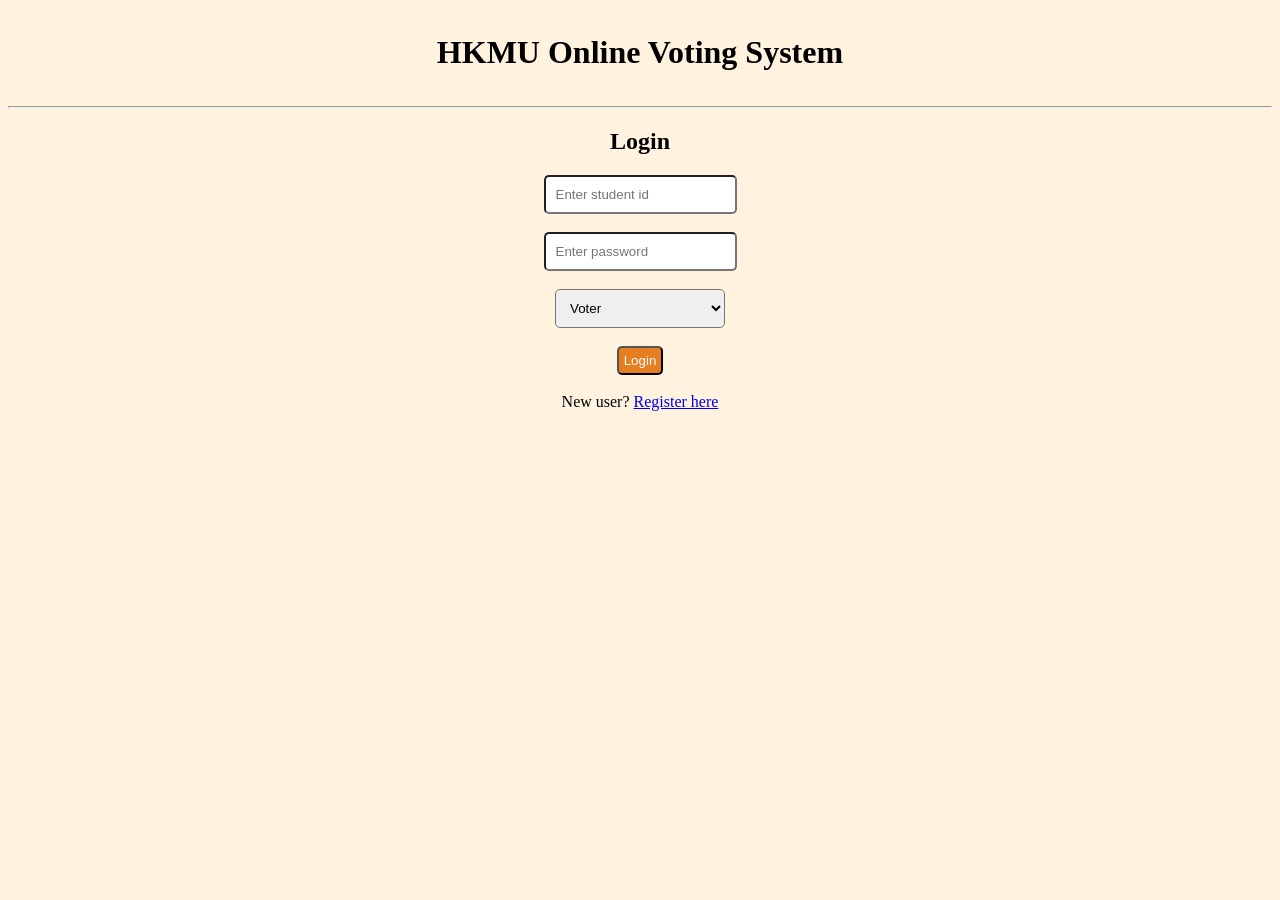
<file: OnlineVotingSystem/index.html>
<html>

    <head>
        <title>HKMU Online Voting System</title>
        <link rel="stylesheet" href="css/stylesheet.css">
    </head>

    <body>
        <center>
        <div id="headerSection">
            <h1>HKMU Online Voting System</h1>
        </div>
        <hr>

        <div id="bodySection">
            <form action="api/login.php" method="POST">
                <h2>Login</h2>
                <input type="number" name="studentid" placeholder="Enter student id"><br><br>
                <input type="password" name="password" placeholder="Enter password"><br><br>
                <select id="dropbox" name="role">
                    <option value="1">Voter</option>
                    <option value="2">Group</option>
                </select><br><br>
                <button type="submit" id="loginbtn">Login</button><br><br>
                New user? <a href="routes/register.html">Register here</a>
            </form>
        </div>
    </center>

        

    </body>





</html>
</file>
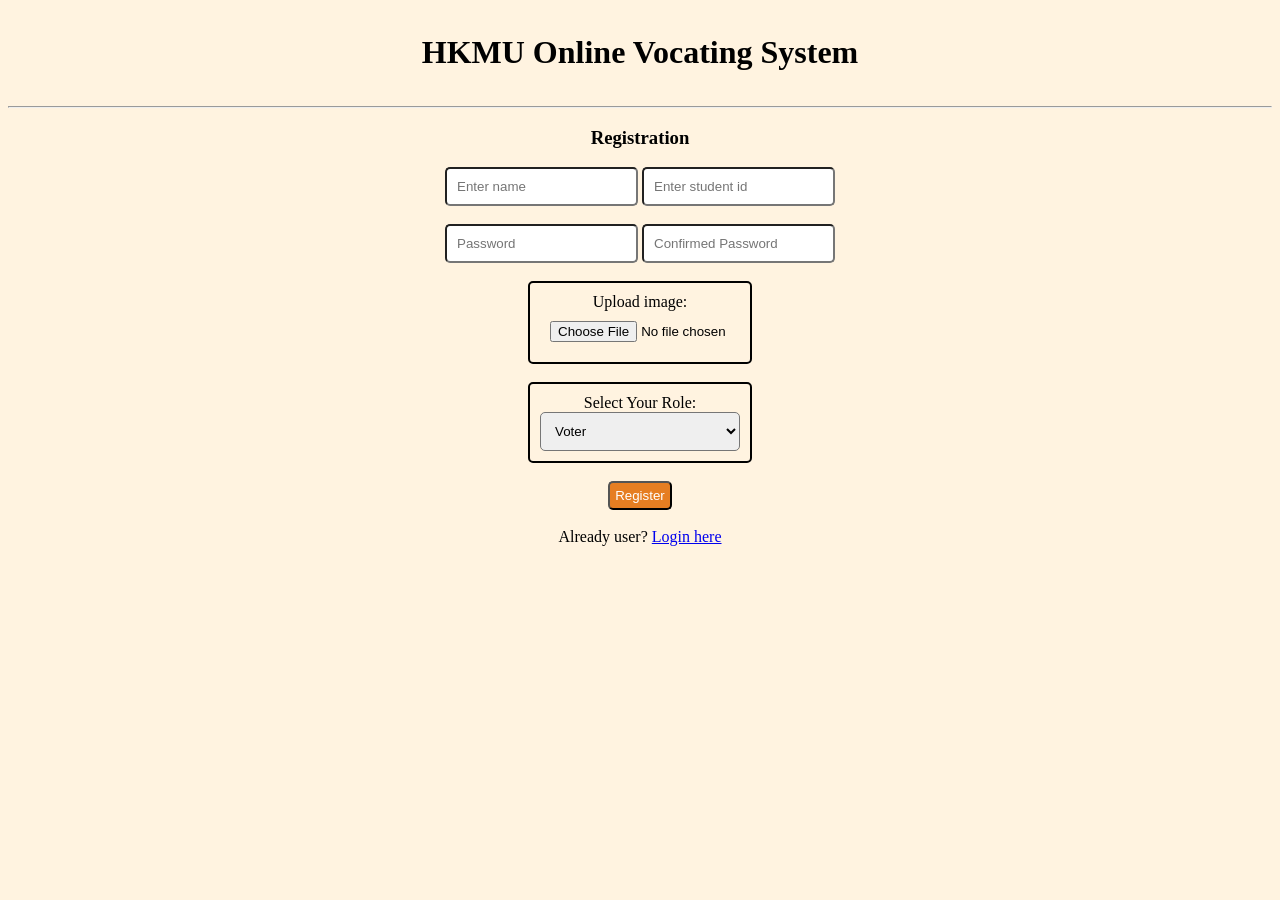
<file: OnlineVotingSystem/routes/register.html>
<html>
    <head>
        <title>HKMU Online Vocating System - Registration</title>
        <link rel="stylesheet" href="../css/stylesheet.css">
    </head>
    <body>

        <style>
            #imagepart{
                border: 2px solid black;
                border-radius: 5px;
                padding: 10px;
                width: 200px;

            }

            #role{
                border: 2px solid black;
                border-radius: 5px;
                padding: 10px;
                width: 200px;

            }

            #role select{
                width: 100%;
                border-radius: 5px;
                padding: 10px;
            }

        </style> 

        <center>
        <div id="headerSection">
            <h1>HKMU Online Vocating System</h1>
        </div>
        <hr>

        <div id="bodySection">
            <h3>Registration</h3>
            <form action="../api/register.php" method="POST" enctype="multipart/form-data">
                <input type="text" name="name" placeholder="Enter name">
                <input type="number" name="studentid" placeholder="Enter student id"><br><br>
                <input type="password" name="password" placeholder="Password">
                <input type="password" name="cpassword" placeholder="Confirmed Password"><br><br>

                <div id="imagepart">
                    Upload image: <input type="file" name="photo">
                </div>
                <br>
                <div id="role">
                    Select Your Role: <select name="role">
                        <option value="1">Voter</option>
                        <option value="2">Group</option>
                    </select>
                 </div>
                <br>   
                <button
                    style="padding: 5px;
                            border-radius: 5px;
                            background-color:E67E22;
                            color: white;
                            border-radius: 5px;">
                Register</button><br><br>
                Already user? <a href="../">Login here</a>
            
            </form>
        </div>
    </center>
    </body>
    </html>
</file>
<file: OnlineVotingSystem/css/stylesheet.css>
body{
    background-color: #FFF3E0;
}



#headerSection{
    padding: 5px;
}

#headerSection{
    font-family: Cursive;
}

input{
    padding: 10px;
    border-radius: 5px;
}

#dropbox{
    padding: 10px;
    border-radius: 5px;
    width: 170px;
}

#loginbtn{
    padding: 5px;
    border-radius: 5px;
    background-color: #E67E22;
    color: white;
    border-radius: 5px;
}
</file>
